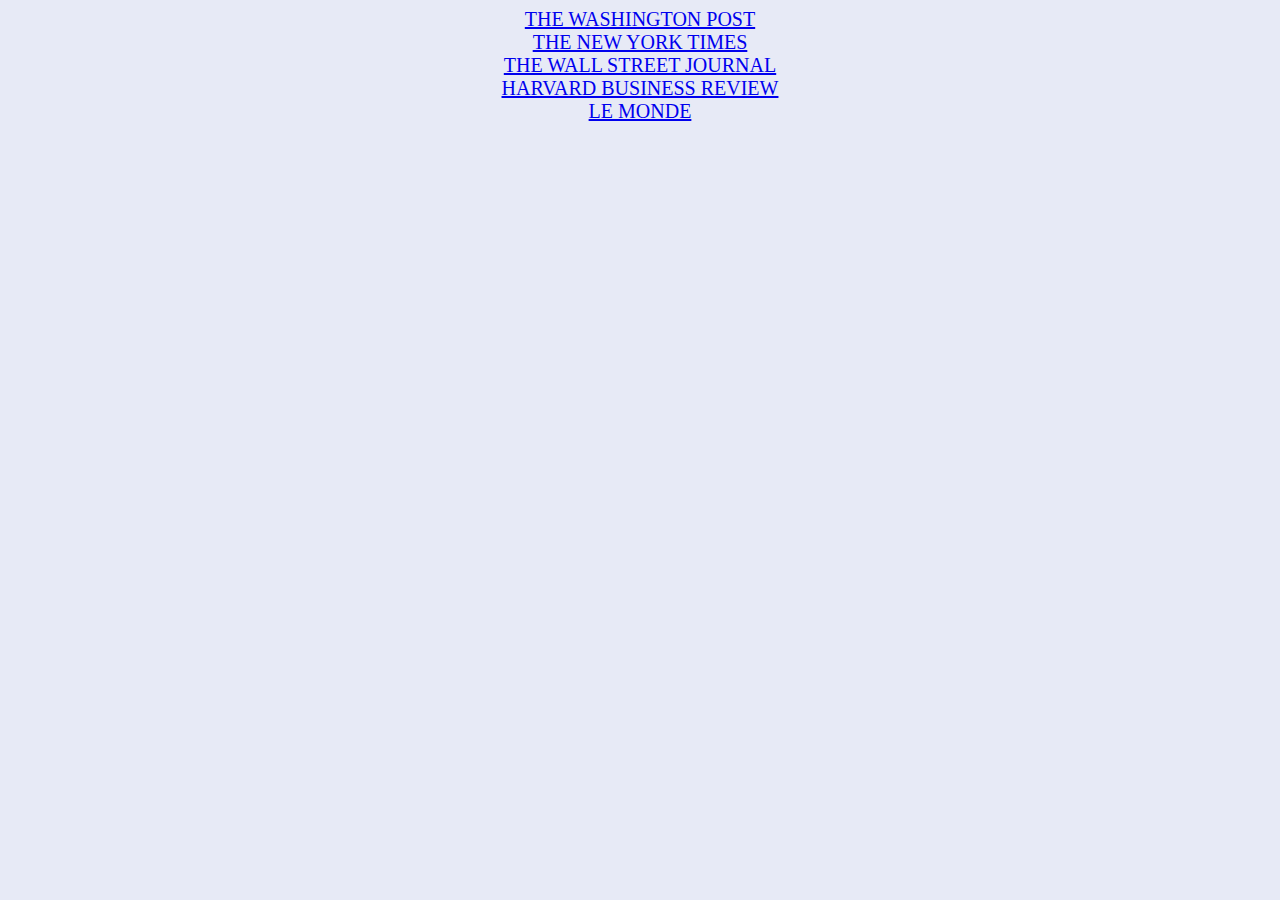
<file: index.html>
<!DOCTYPE html>
<html lang="en">
<head>
    <meta charset="UTF-8">
    <meta name="viewport" content="width=device-width, initial-scale=1.0">
    <title>Şişli - Aracı Website</title>
    <link rel="stylesheet" href="style.css">
</head>
<body>
    <a class="news" href="./public/the-washington-post.html">The Washington Post</a> <br/>
    <a class="news" href="./public/the-new-york-times.html">The New York Times</a> <br/>
    <a class="news" href="./public/the-wall-street-journal.html">The Wall Street Journal</a> <br/>
    <a class="news" href="./public/harvard-business-review.html">Harvard Business Review</a> <br/>
    <a class="news" href="./public/lemonde.html">Le Monde</a> <br/>

    
</body>
</html>
</file>
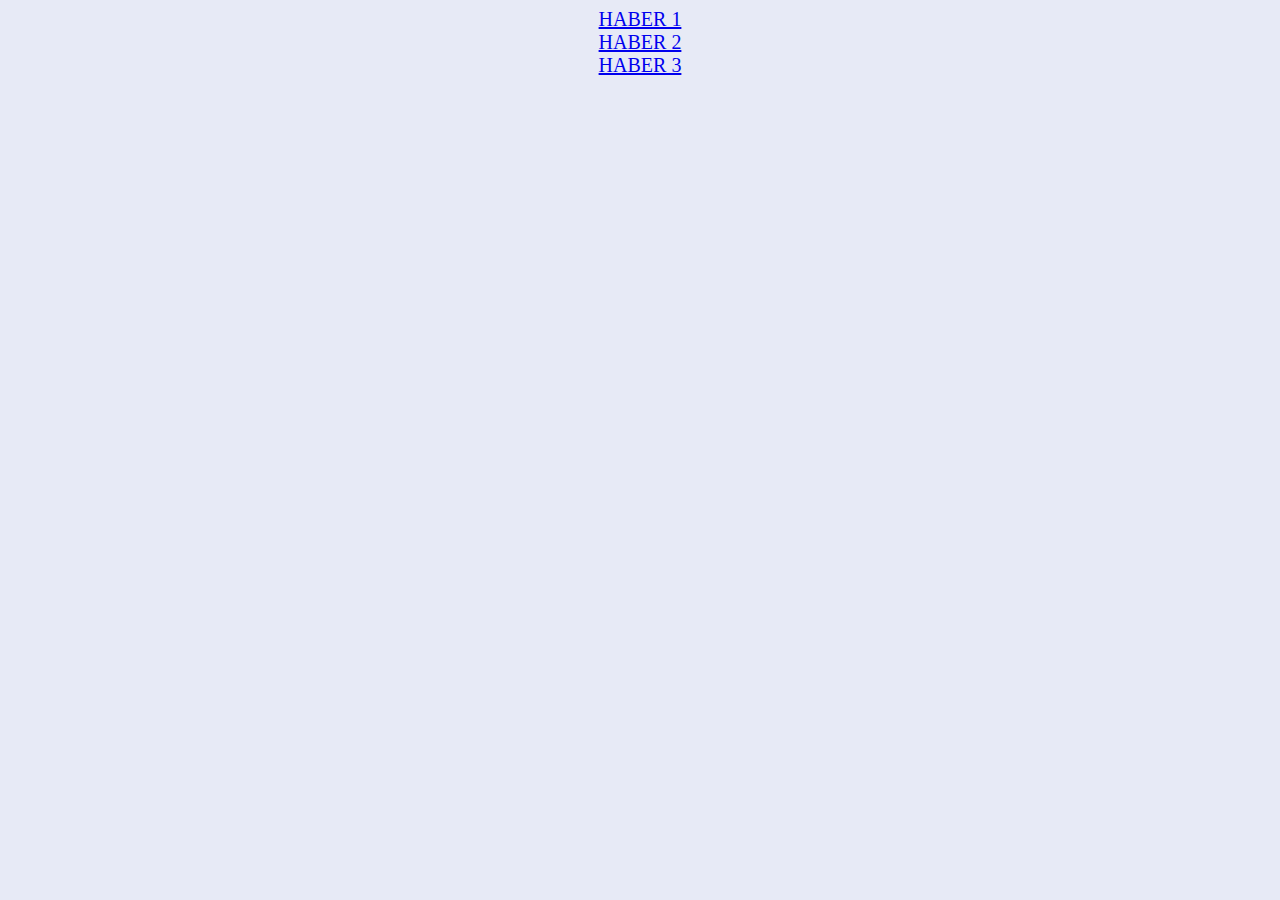
<file: public/harvard-business-review.html>
<!DOCTYPE html>
<html lang="en">
<head>
    <meta charset="UTF-8">
    <meta name="viewport" content="width=device-width, initial-scale=1.0">
    <title>Harvard Business Review</title>
    <link rel="stylesheet" href="style.css">
</head>
<body>
    <a class="news" href="./news/harvard-business-review/">Haber 1</a> <br/>
    <a class="news" href="./news/harvard-business-review/">Haber 2</a> <br/>
    <a class="news" href="./news/harvard-business-review/">Haber 3</a> <br/>
</body>
</html>
</file>
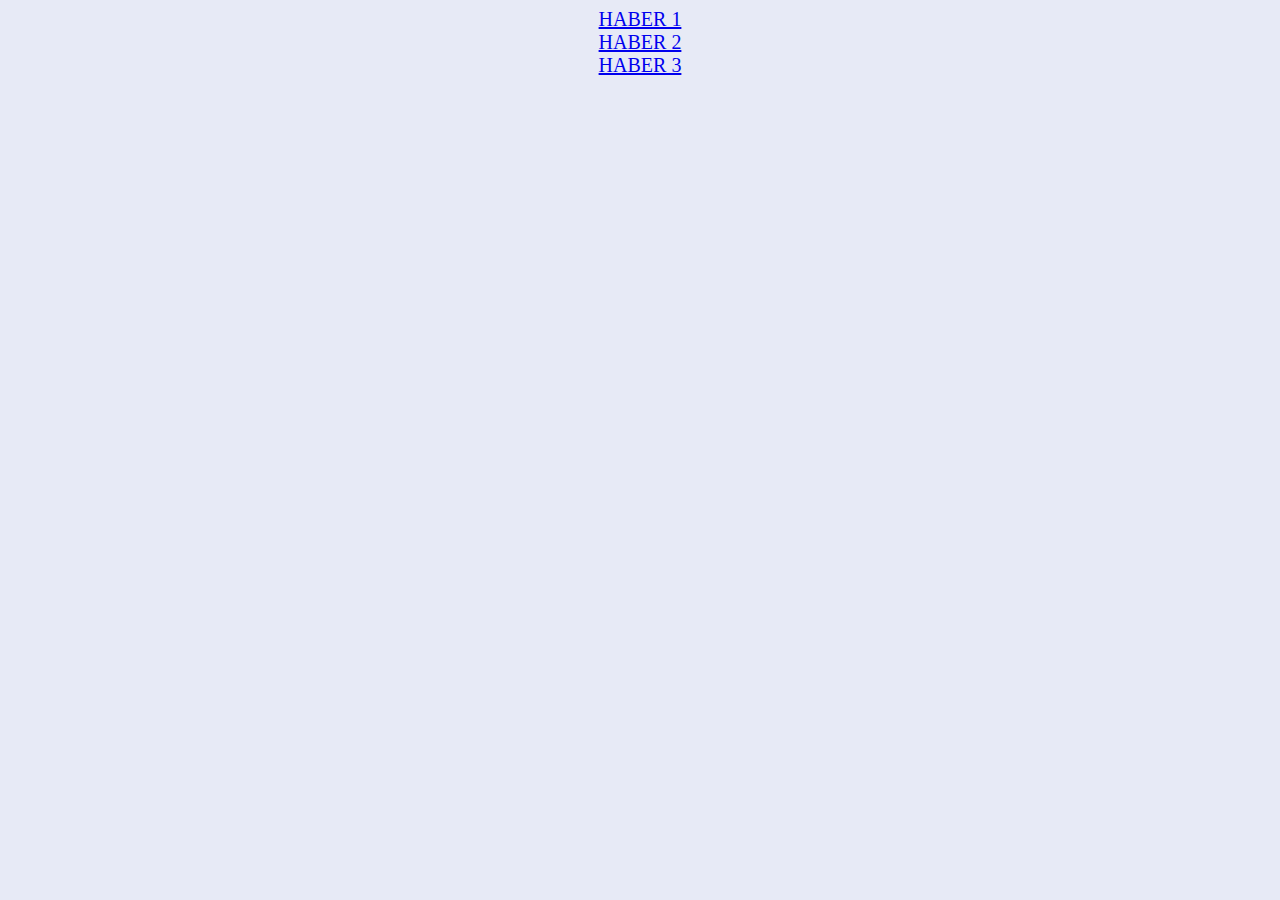
<file: public/lemonde.html>
<!DOCTYPE html>
<html lang="en">
<head>
    <meta charset="UTF-8">
    <meta name="viewport" content="width=device-width, initial-scale=1.0">
    <title>Lemonde</title>
    <link rel="stylesheet" href="style.css">
</head>
<body>
    <a class="news" href="./news/lemonde/haber-1.html">Haber 1</a> <br/>
    <a class="news" href="./news/lemonde/haber-2.html">Haber 2</a> <br/>
    <a class="news" href="./news/lemonde/haber-3.html">Haber 3</a> <br/>
</body>
</html>
</file>
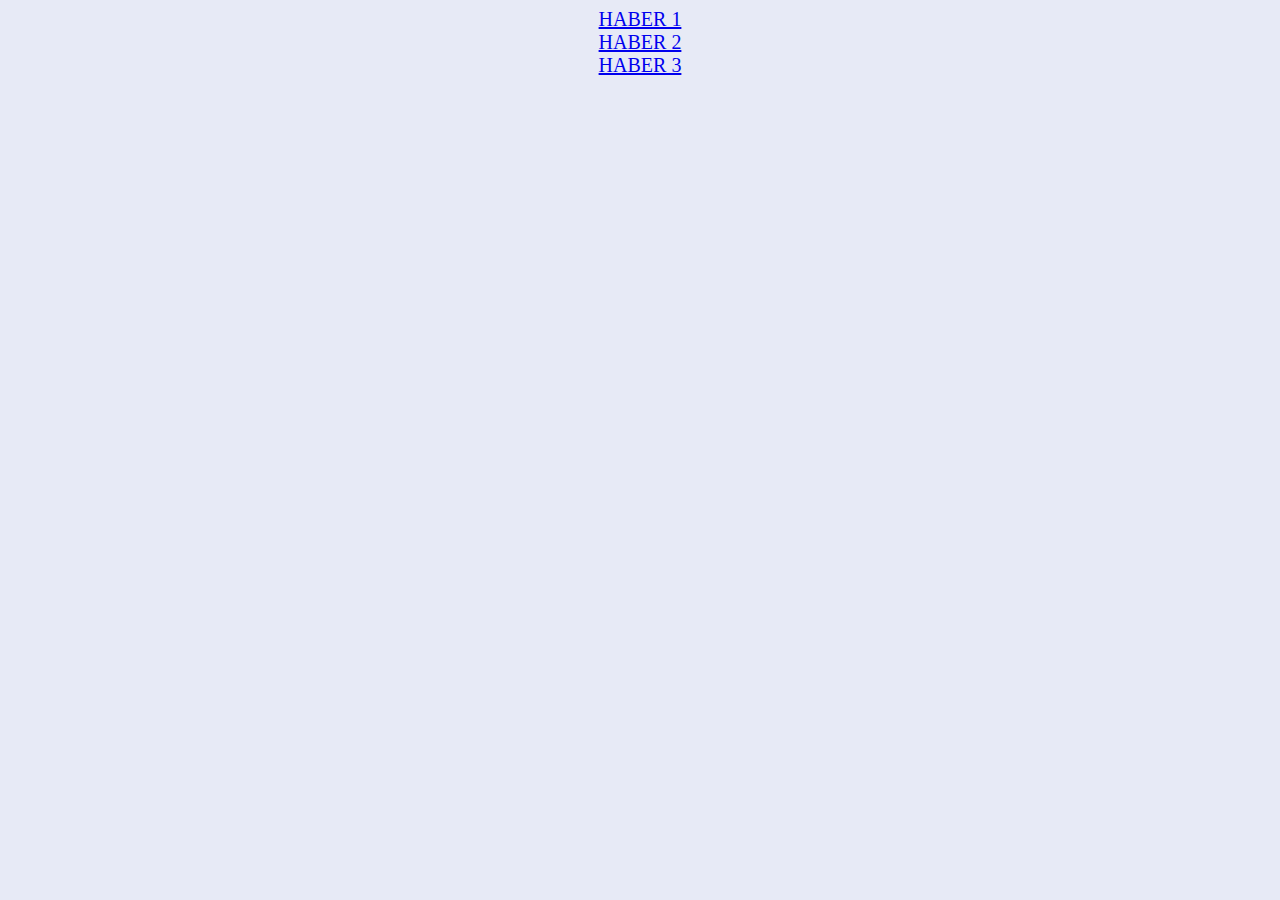
<file: public/the-new-york-times.html>
<!DOCTYPE html>
<html lang="en">
<head>
    <meta charset="UTF-8">
    <meta name="viewport" content="width=device-width, initial-scale=1.0">
    <title>The New York Times</title>
    <link rel="stylesheet" href="style.css">
</head>
<body>
    <a class="news" href="./news/the-new-york-times/haber-1.html">Haber 1</a> <br/>
    <a class="news" href="./news/the-new-york-times/haber-2.html">Haber 2</a> <br/>
    <a class="news" href="./news/the-new-york-times/haber-3.html">Haber 3</a> <br/>
</body>
</html>
</file>
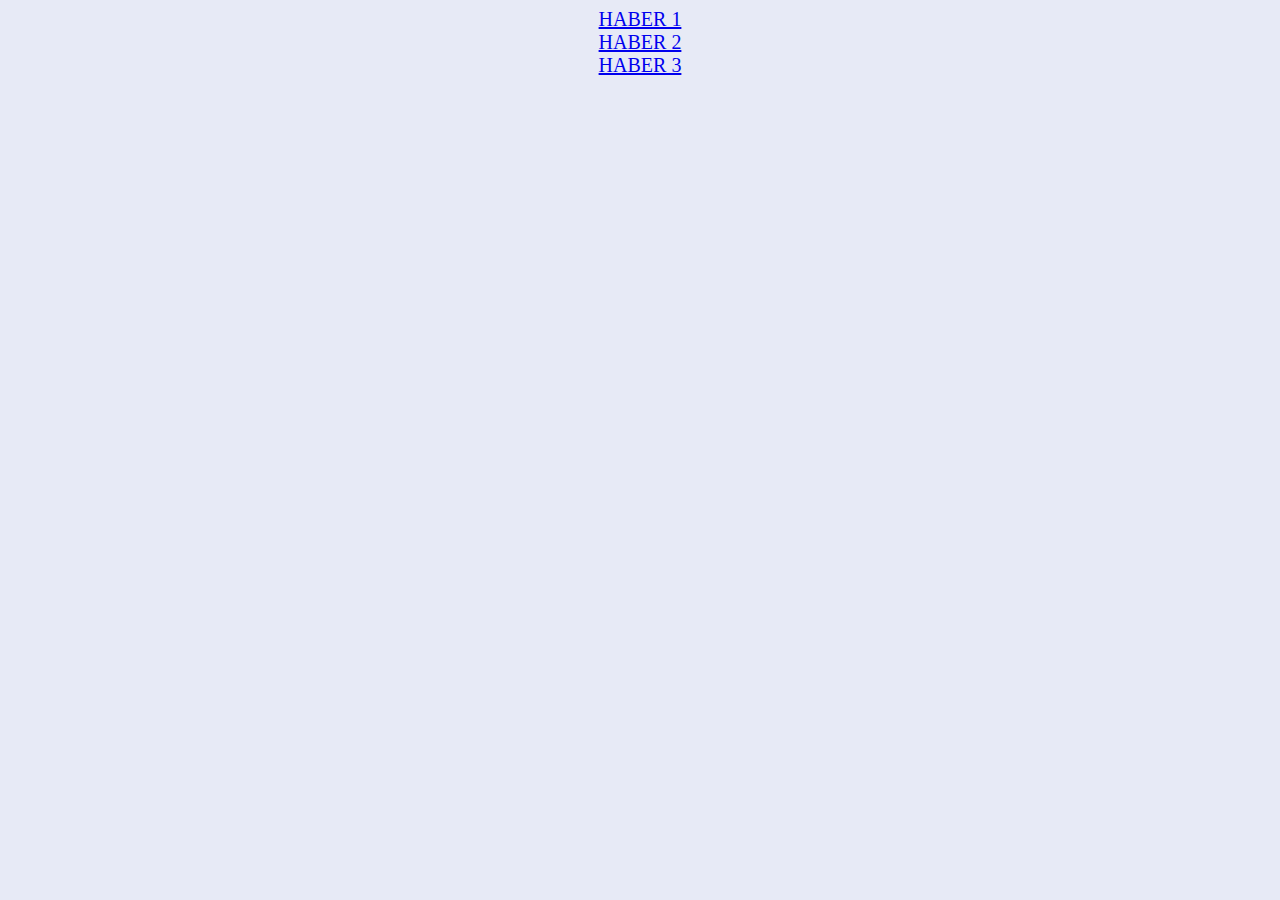
<file: public/the-wall-street-journal.html>
<!DOCTYPE html>
<html lang="en">
<head>
    <meta charset="UTF-8">
    <meta name="viewport" content="width=device-width, initial-scale=1.0">
    <title>The Wall Street Journal</title>
    <link rel="stylesheet" href="style.css">
</head>
<body>
    <a class="news" href="./news/the-wall-street-journal/">Haber 1</a> <br/>
    <a class="news" href="./news/the-wall-street-journal/">Haber 2</a> <br/>
    <a class="news" href="./news/the-wall-street-journal/">Haber 3</a> <br/>
</body>
</html>
</file>
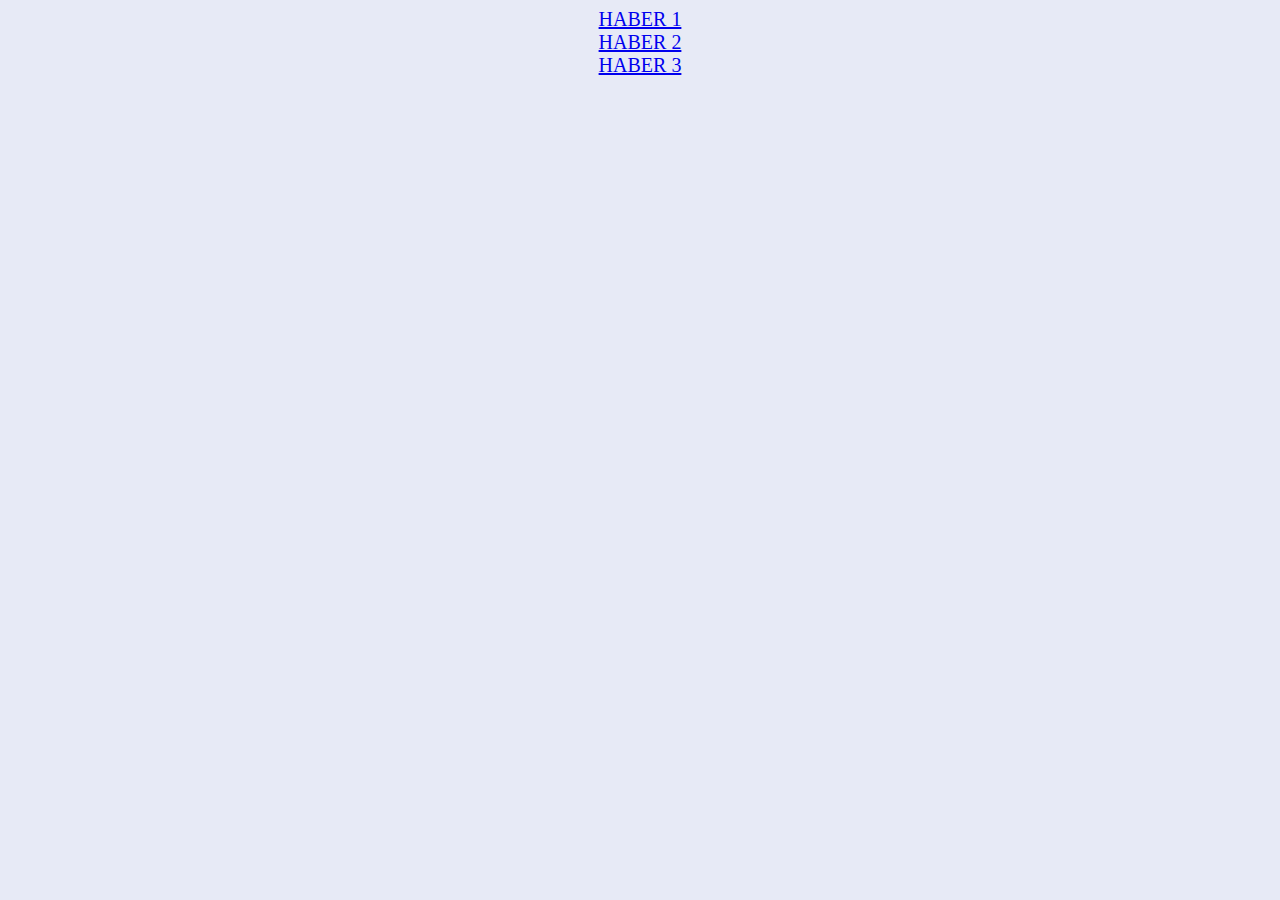
<file: public/the-washington-post.html>
<!DOCTYPE html>
<html lang="en">
<head>
    <meta charset="UTF-8">
    <meta name="viewport" content="width=device-width, initial-scale=1.0">
    <title>The Washington Post</title>
    <link rel="stylesheet" href="style.css">
</head>
<body>
    <a class="news" href="./news/the-washington-post/">Haber 1</a> <br/>
    <a class="news" href="./news/the-washington-post/">Haber 2</a> <br/>
    <a class="news" href="./news/the-washington-post/">Haber 3</a> <br/>
</body>
</html>
</file>
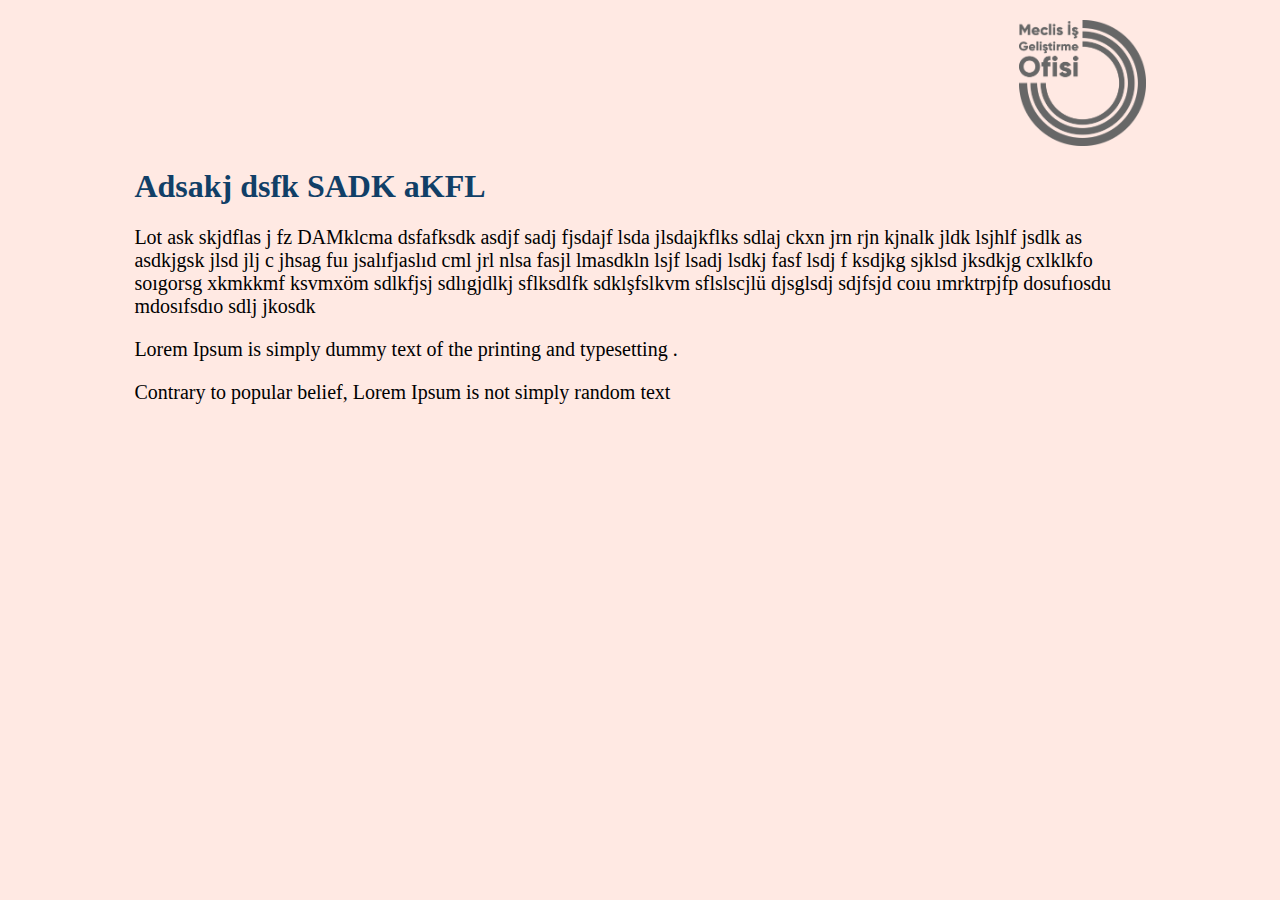
<file: public/news/harvard-business-review/haber-1.html>
<!DOCTYPE html>
<html lang="en">
<head>
    <meta charset="UTF-8">
    <meta name="viewport" content="width=device-width, initial-scale=1.0">
    <title>Document</title>
    <link rel="stylesheet" href="style.css">
</head>
<body>
    <header>
        <img id="image" src="../../../assets/images/migo_logo_transparent_grey.png"/>
      </header>


    <h1 id="head">Adsakj dsfk SADK aKFL</h1>
    <p class="body">Lot ask skjdflas j fz DAMklcma 
        dsfafksdk asdjf sadj fjsdajf lsda jlsdajkflks sdlaj ckxn jrn rjn kjnalk jldk lsjhlf jsdlk as
        asdkjgsk jlsd jlj c jhsag fuı jsalıfjaslıd cml jrl nlsa fasjl lmasdkln lsjf lsadj lsdkj fasf lsdj f
        ksdjkg sjklsd jksdkjg cxlklkfo soıgorsg xkmkkmf ksvmxöm sdlkfjsj sdlıgjdlkj sflksdlfk sdklşfslkvm sflslscjlü
        djsglsdj sdjfsjd coıu ımrktrpjfp dosufıosdu mdosıfsdıo sdlj jkosdk
    </p>
    <p class="body">Lorem Ipsum is simply dummy text of the printing and typesetting .</p>
    <p class="body">Contrary to popular belief, Lorem Ipsum is not simply random text</p>
    <p class="body"></p>
    <p class="body"></p>
    <p class="body"></p>
    <p class="body"></p>
    <p class="body"></p>
    <p class="body"></p>
    <p class="body"></p>
</body>
</html>
</file>
<file: style.css>
* {
    background-color: #e7eaf6;
}

.news {
    display: inline-block;
    width: 100%;
    text-transform: uppercase;
    text-align: center;
    font-size: 20px;
}
</file>
<file: public/style.css>
* {
    background-color: #e7eaf6;
}

.news {
    display: inline-block;
    width: 100%;
    text-transform: uppercase;
    text-align: center;
    font-size: 20px;
}
</file>
<file: public/news/harvard-business-review/style.css>
* {
    background-color: #ffe9e3;
}

header {
    font-size: 25px;
    color: #113f67;
    line-height: 80px;
    text-transform: uppercase;
    font-weight: 100;
    text-align: center;
    @include transition(all .3s ease);
}

#image {
    display: block;
    margin-left: auto;
    margin-right: 10%;
    margin-top: 20px;
    width: 10%;
}

#head {
    padding-left: 10%;
    padding-right: 10%;
    text-align: left;
    color: #113f67;
}

.body {
    padding-left: 10%;
    padding-right: 10%;
    text-align: left;
    font-size: 20px;
}
</file>
